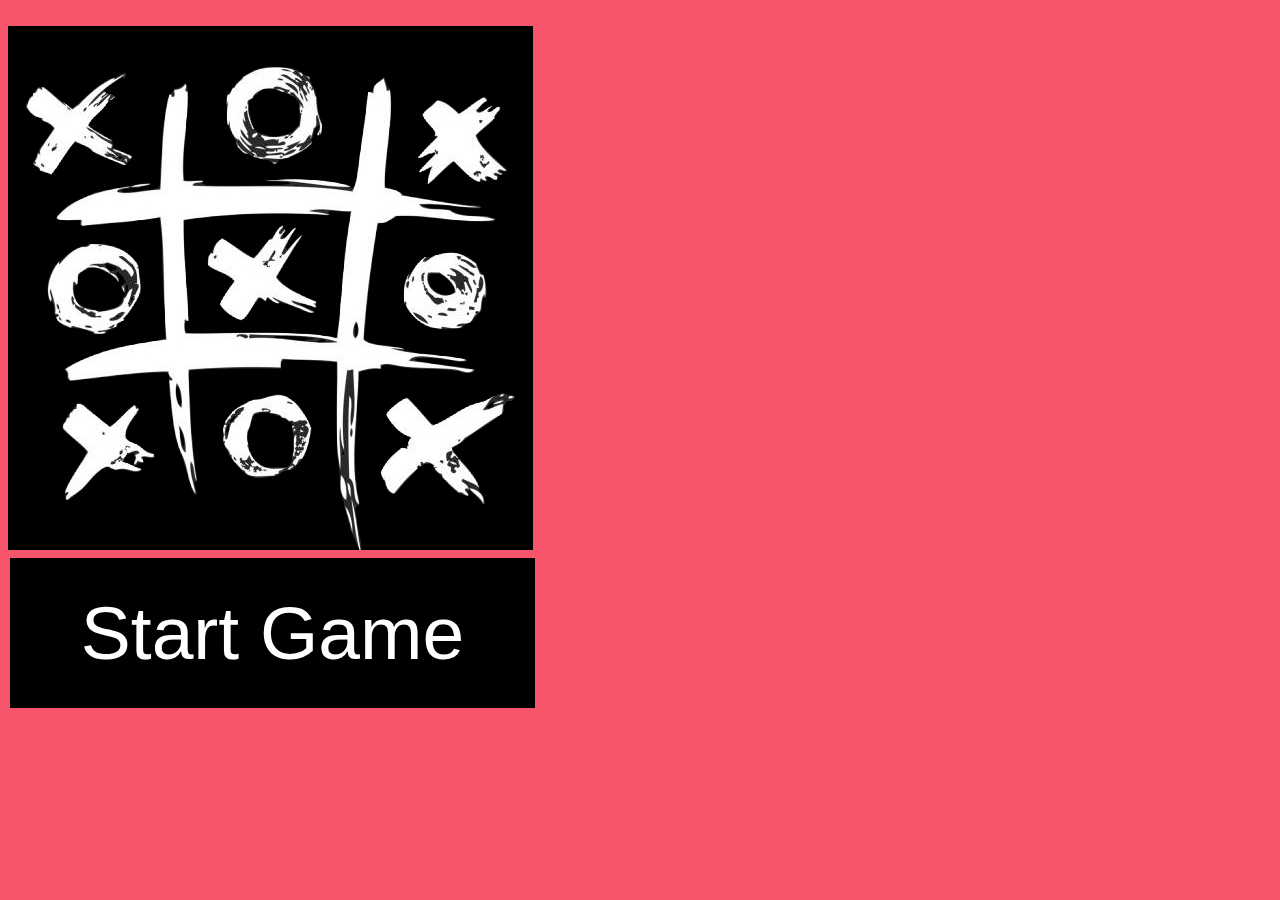
<file: Index.html>
<!doctype html>
<html lang="en">
  <head>
    <meta charset="utf-8">
    <meta name="viewport" content="width=device-width, initial-scale=1">
    <title>TicTacToe - Jash</title>
    <link href="https://cdn.jsdelivr.net/npm/bootstrap@5.2.0/dist/css/bootstrap.min.css" rel="stylesheet" integrity="sha384-gH2yIJqKdNHPEq0n4Mqa/HGKIhSkIHeL5AyhkYV8i59U5AR6csBvApHHNl/vI1Bx" crossorigin="anonymous">
    <style>
.btn {
  background-color: black;
  border: none;
  color: white;
  padding: 16px 32px;
  text-align: center;
  font-size: 16px;
  margin: 4px 2px;
  transition: 0.3s;
}

.btn:hover {
  background-color: black;
  color: rgba(246,84,106,255);
}
</style>
  </head>
  <body style="background: rgba(246,84,106,255);">
    <br/>
    <div class="col-md-12 text-center">
      <img style="width: 525px;" src=".\Game\Image\TicTacToe.jpg">
    </div>
    <div class="col-md-12 text-center">
      <a href="https://rimcb0.csb.app/">
        <button class="btn" type="button" style="font-size: 75px; width: 525px; height: 150px;">Start Game</button>
      </a>
    </div>
    <script src="https://cdn.jsdelivr.net/npm/bootstrap@5.2.0/dist/js/bootstrap.bundle.min.js" integrity="sha384-A3rJD856KowSb7dwlZdYEkO39Gagi7vIsF0jrRAoQmDKKtQBHUuLZ9AsSv4jD4Xa" crossorigin="anonymous"></script>
  </body>
</html>
</file>
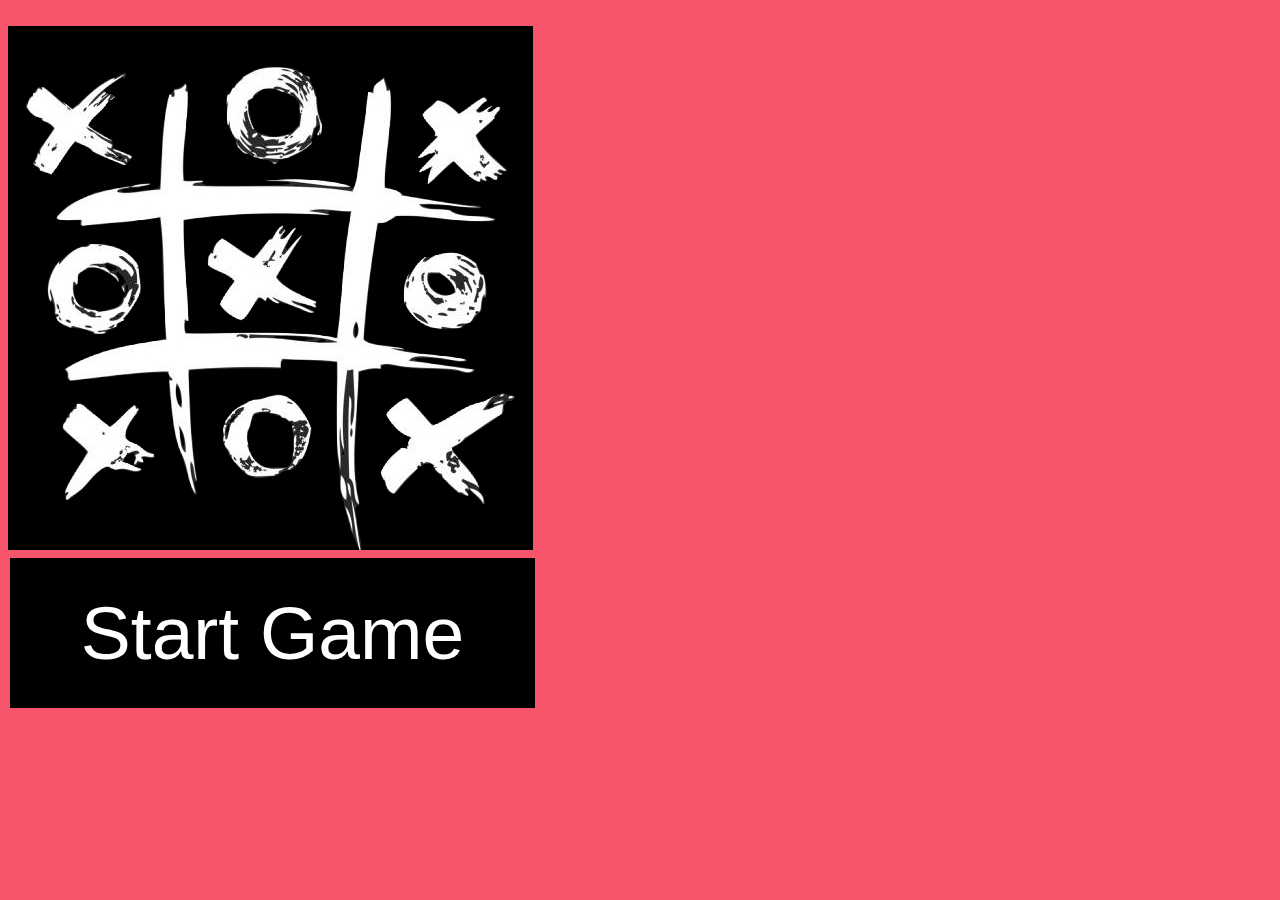
<file: index.html>
<!doctype html>
<html lang="en">
  <head>
    <meta charset="utf-8">
    <meta name="viewport" content="width=device-width, initial-scale=1">
    <title>TicTacToe - Jash</title>
    <link rel="icon" href="./Game/Image/TicTacToeIcon.png" type="image/x-icon">
    <link href="https://cdn.jsdelivr.net/npm/bootstrap@5.2.0/dist/css/bootstrap.min.css" rel="stylesheet" integrity="sha384-gH2yIJqKdNHPEq0n4Mqa/HGKIhSkIHeL5AyhkYV8i59U5AR6csBvApHHNl/vI1Bx" crossorigin="anonymous">
    <style>
.btn {
  background-color: black;
  border: none;
  color: white;
  padding: 16px 32px;
  text-align: center;
  font-size: 16px;
  margin: 4px 2px;
  transition: 0.3s;
}

.btn:hover {
  background-color: black;
  color: rgba(246,84,106,255);
}
</style>
  </head>
  <body style="background: rgba(246,84,106,255);">
    <br/>
    <div class="col-md-12 text-center">
      <img style="width: 525px;" src=".\Game\Image\TicTacToe.jpg">
    </div>
    <div class="col-md-12 text-center">
      <a href="https://mrzj1j.csb.app/">
        <button class="btn" type="button" style="font-size: 75px; width: 525px; height: 150px;">Start Game</button>
      </a>
    </div>
    <script src="https://cdn.jsdelivr.net/npm/bootstrap@5.2.0/dist/js/bootstrap.bundle.min.js" integrity="sha384-A3rJD856KowSb7dwlZdYEkO39Gagi7vIsF0jrRAoQmDKKtQBHUuLZ9AsSv4jD4Xa" crossorigin="anonymous"></script>
  </body>
</html>
</file>
